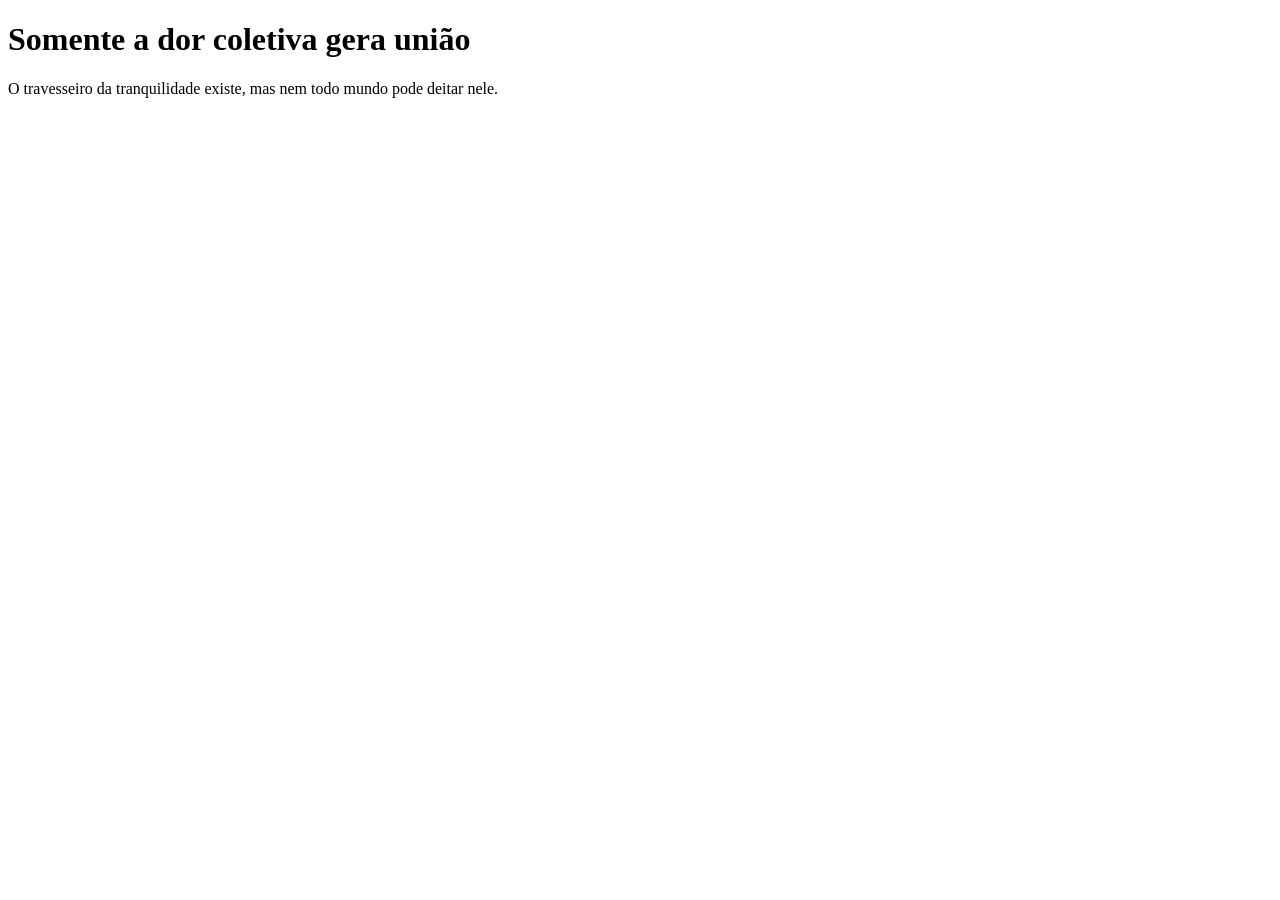
<file: aula01/index.html>
<!DOCTYPE html>
<html>
  <head>
    <title>Isso é um título</title>
  </head>
  <body>
    <h1>Somente a dor coletiva gera união</h1>
    <p>O travesseiro da tranquilidade existe, mas nem todo mundo pode deitar nele.</p>
  </body>
</html>
</file>
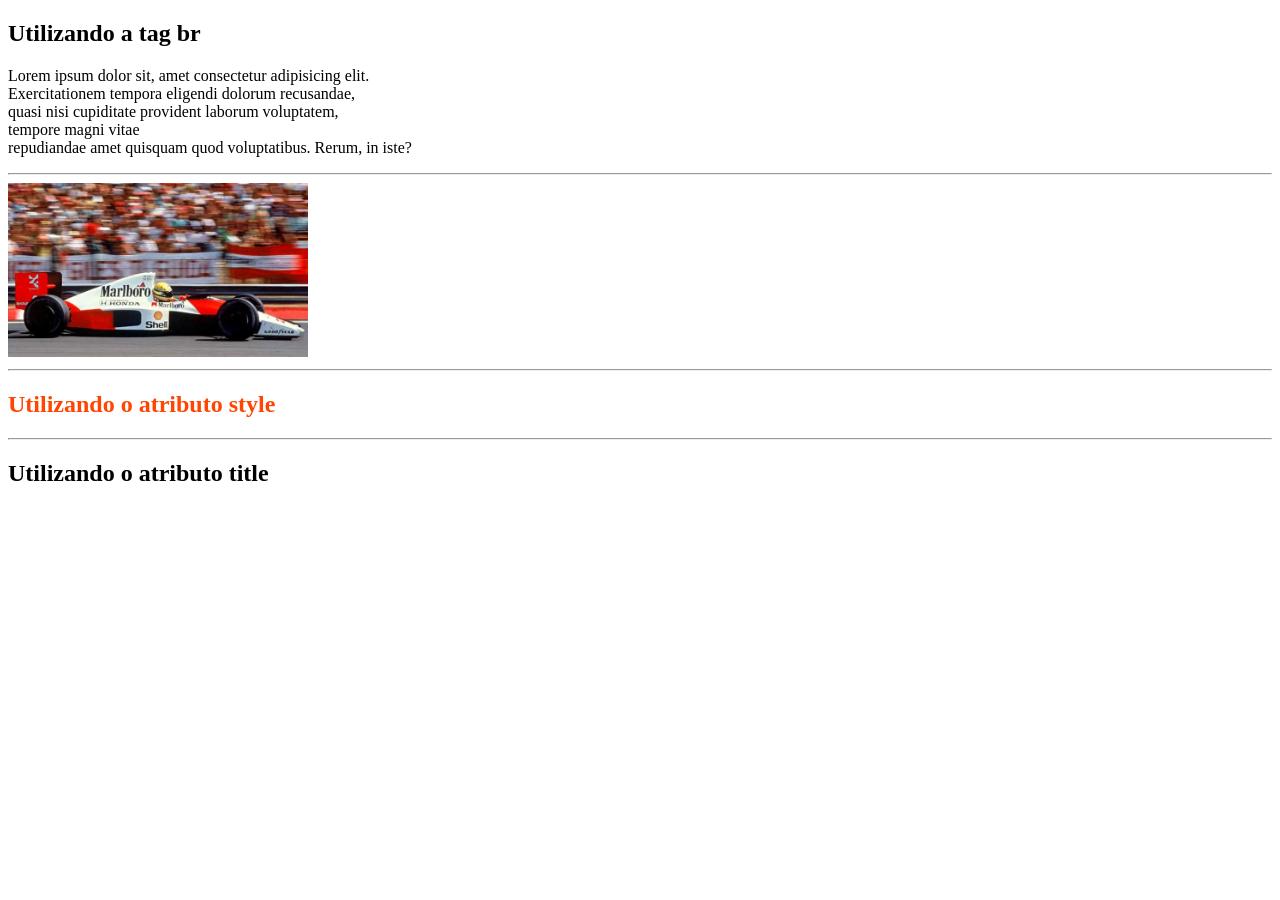
<file: aula03/index.html>
<!DOCTYPE html>
<html lang="pt-br">
  <head>
    <title>Aula 03</title>
  </head>
  <body>
    
    <h2>Utilizando a tag br </h2>

    <p>Lorem ipsum dolor sit, amet consectetur adipisicing elit. <br> Exercitationem tempora eligendi dolorum recusandae, <br> quasi nisi cupiditate provident laborum voluptatem, <br> tempore magni vitae <br> repudiandae amet quisquam quod voluptatibus. Rerum, in iste?</p>

    <hr>

    <img src="carro-corrida.jpg" width="300" height="174" alt="Carro de Corrida">
    
    <hr>

    <h2 style="color: orangered;" >Utilizando o atributo style</h2>

    <hr>

    <h2 title="Eu sou um elemento h2" >Utilizando o atributo title</h2>

  </body>
</html>
</file>
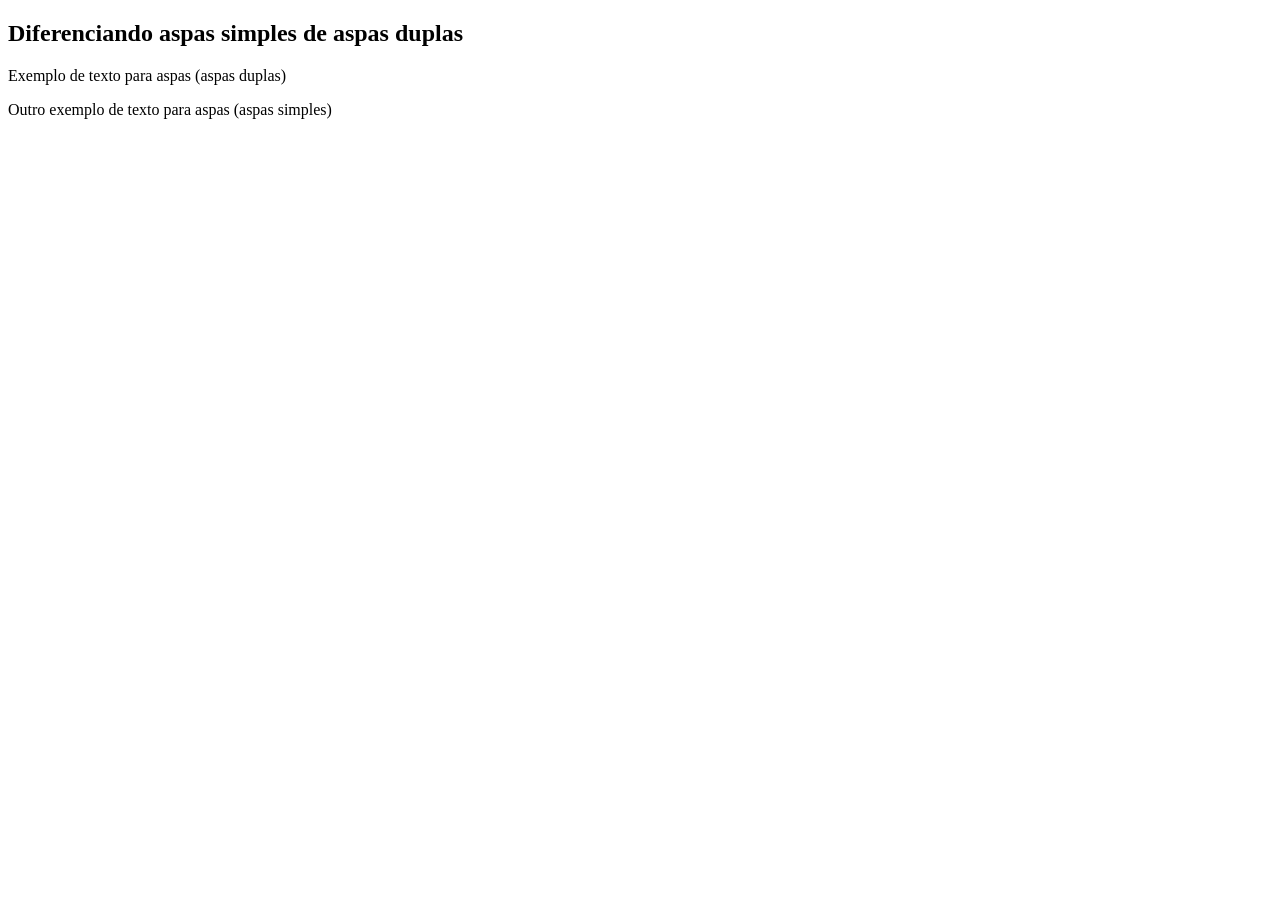
<file: aula04/index.html>
<!DOCTYPE html>
<html lang="pt-br">
  <head>
    <title>Aula 04</title>
  </head>
  <body>

    <h2>Diferenciando aspas simples de aspas duplas</h2>

    <p title="Exemplo 'de' uso">Exemplo de texto para aspas (aspas duplas)</p>

    <p title='Exemplo "de" uso'>Outro exemplo de texto para aspas (aspas simples)</p>

  </body>
</html>
</file>
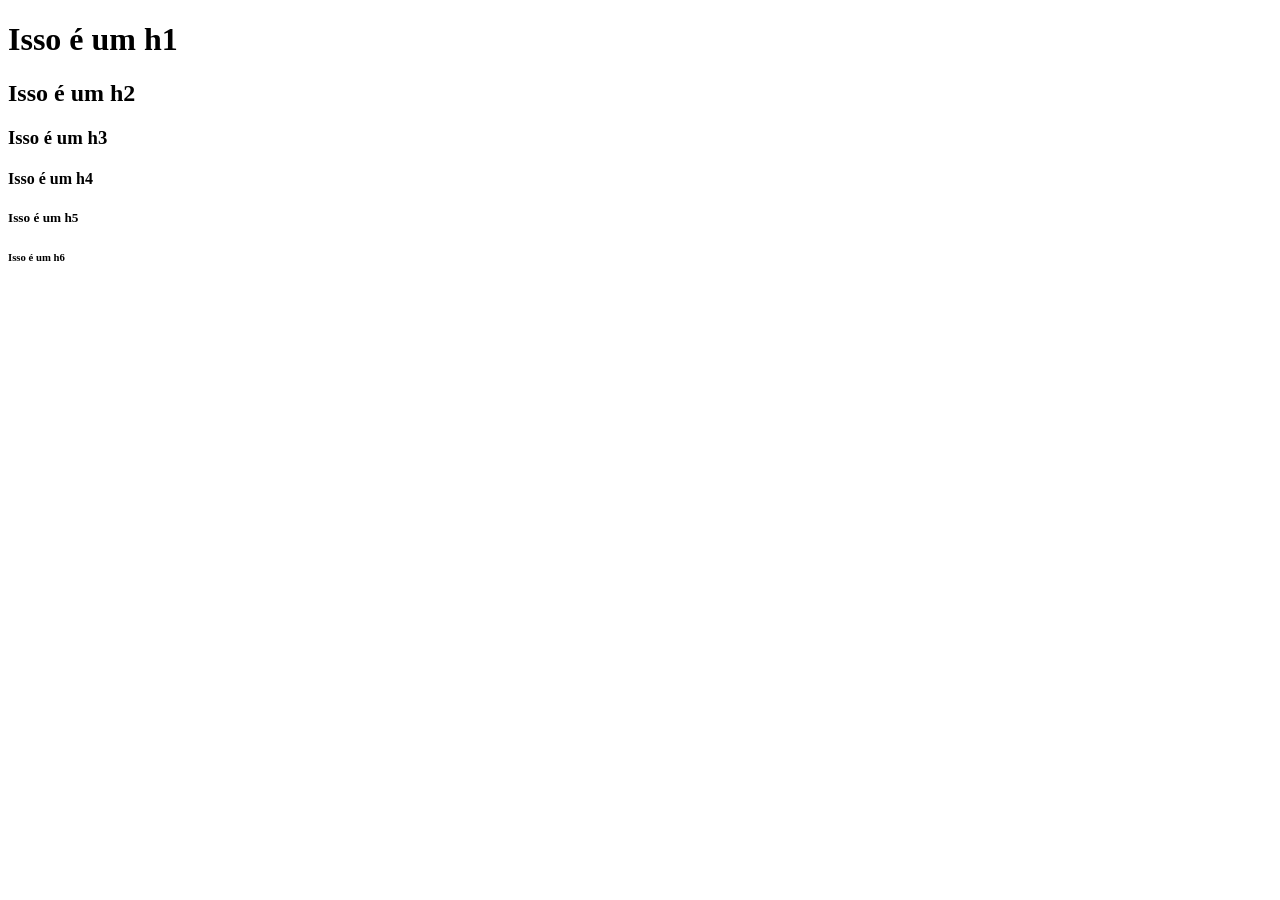
<file: aula05/index.html>
<!DOCTYPE html>
<html lang="pt-br">
  <head>
    <title>Aula 05 HTML</title>
  </head>
  <body>

    <h1>Isso é um h1</h1>
    <h2>Isso é um h2</h2>
    <h3>Isso é um h3</h3>
    <h4>Isso é um h4</h4>
    <h5>Isso é um h5</h5>
    <h6>Isso é um h6</h6>

  </body>
</html>
</file>
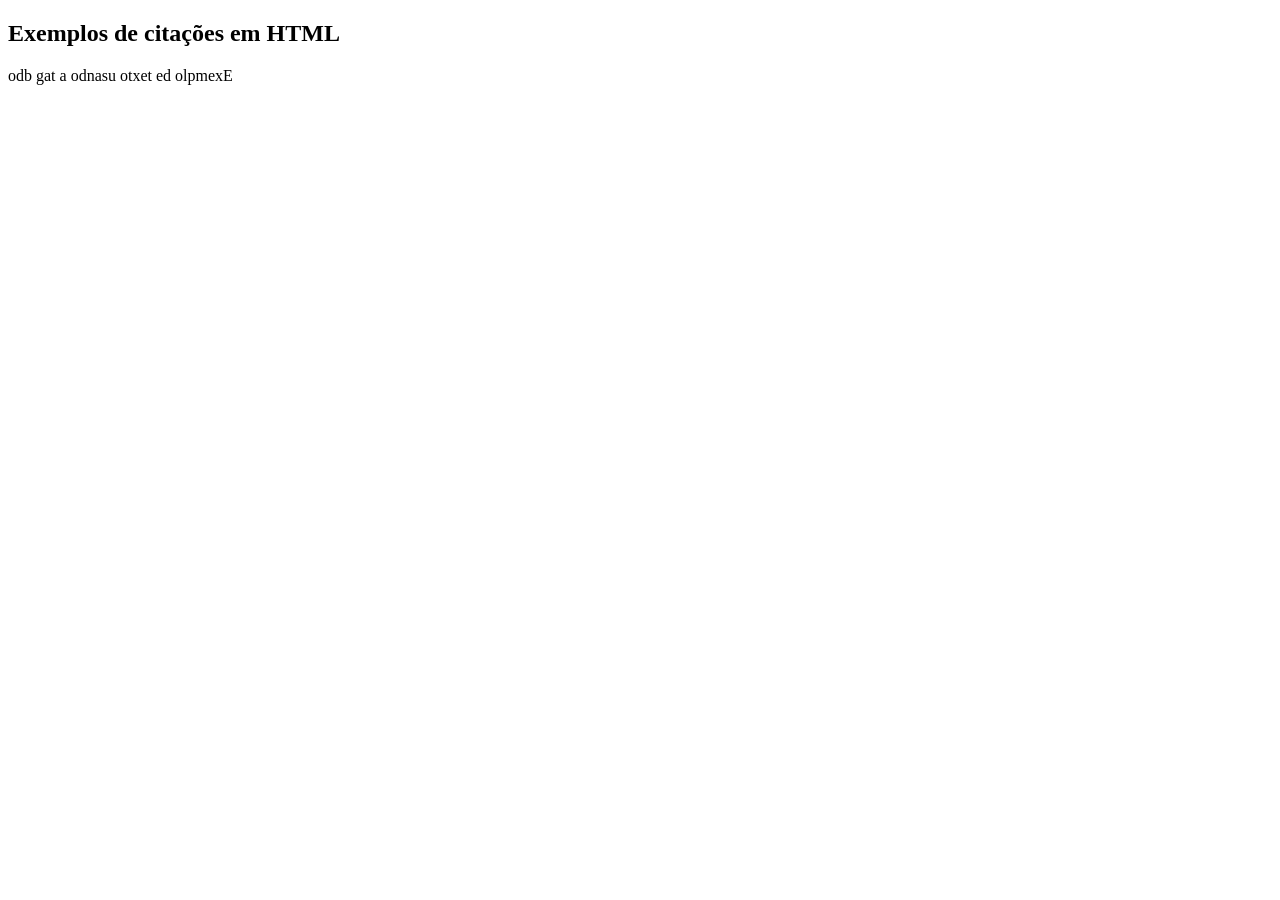
<file: aula06/index.html>
<!DOCTYPE html>
<html lang="pt-br">
  <head>
    <title>Aula 06 HTML</title>
  </head>
  <body>

    <h2>Exemplos de citações em HTML</h2>

    <bdo dir="rtl">Exemplo de texto usando a tag bdo</bdo>


  </body>
</html>
</file>
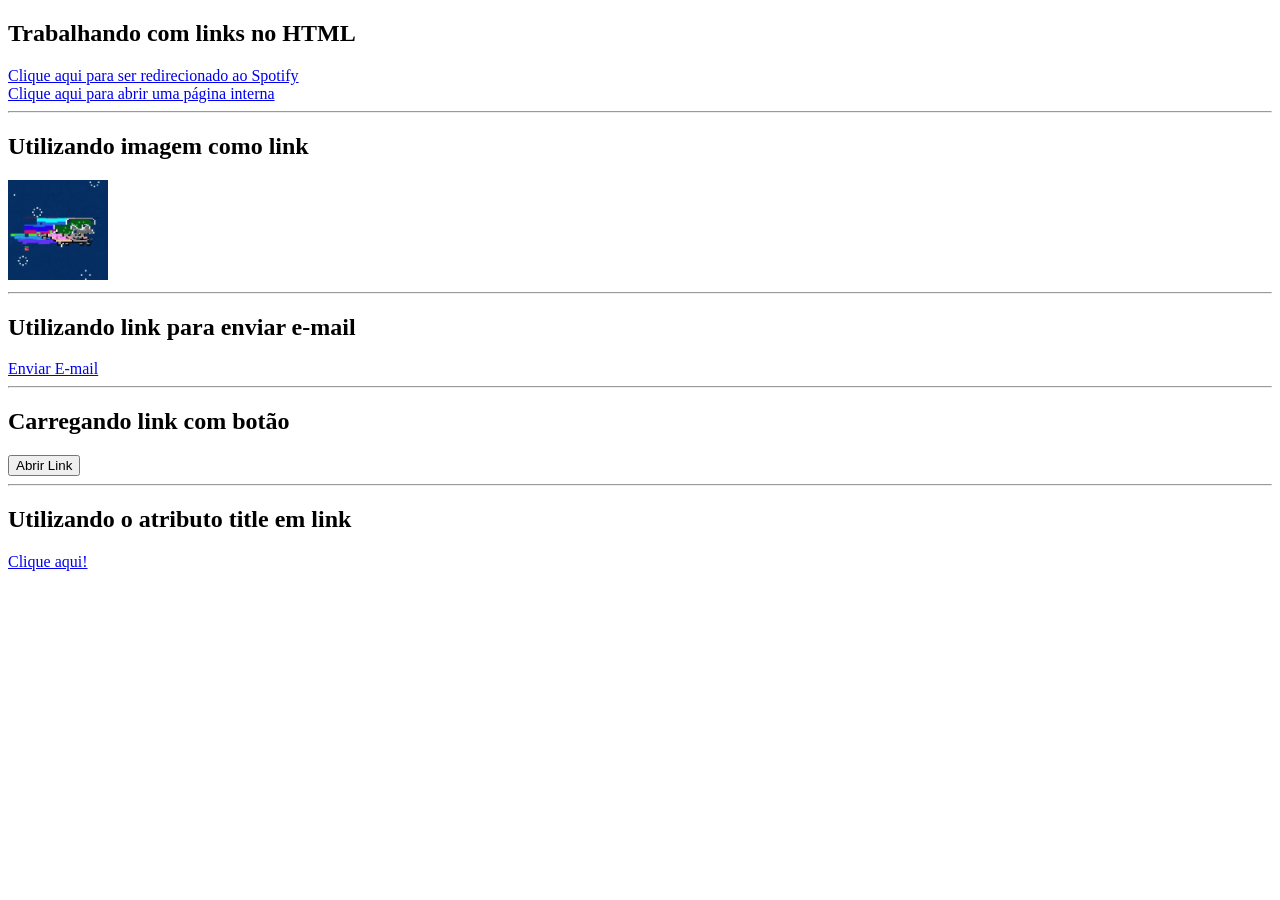
<file: aula07/index.html>
<!DOCTYPE html>
<html lang="pt-br">
  <head>
    <title>Aula 07 HTML</title>
  </head>
  <body>
    
    <h2>Trabalhando com links no HTML</h2>

    <!-- Exemplo de URL absoluto -->
    <a href="https://www.spotify.com">Clique aqui para ser redirecionado ao Spotify</a>

    <br>

    <!-- Exemplo de URL relativo -->
    <a href="exemplo.html">Clique aqui para abrir uma página interna</a>

    <hr>

    <!-- Exemplo de imagem como link -->
    <h2>Utilizando imagem como link</h2>
    <a href="https://www.github.com/dicesarrr">
      <img src="nyan-cat.gif" style="width: 100px;">
    </a>

    <hr>

    <!-- Exemplo de link com e-mail -->
    <h2>Utilizando link para enviar e-mail</h2>

    <a href="mailto:professor.richardcesar@gmail.com">Enviar E-mail</a>

    <hr>

    <!-- Exemplo de botão para carregar link -->
    <h2>Carregando link com botão</h2>

    <button onclick="document.location='exemplo.html'">Abrir Link</button>

    <hr>

    <!-- Atribuindo o title para um link -->
    <h2>Utilizando o atributo title em link</h2>
    <a href="#" title="Clique aqui para carregar um link">Clique aqui!</a>

  </body>
</html>
</file>
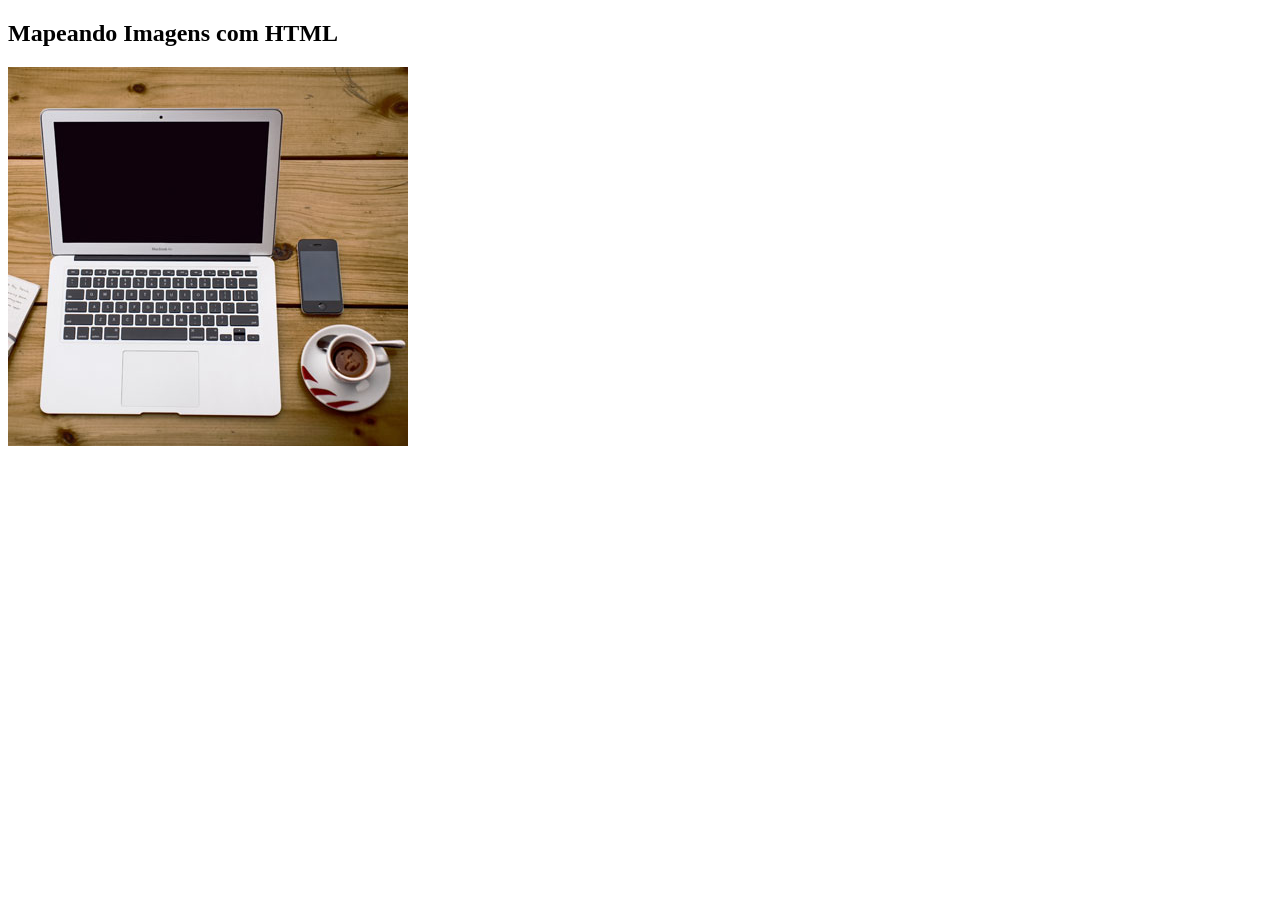
<file: aula08/index.html>
<!DOCTYPE html>
<html lang="pt-br">
<head>
  <title>Aula 08 HTML</title>
</head>
<body>
  
  <!-- Exemplo de mapeamento de imagem -->

  <h2>Mapeando Imagens com HTML</h2>

  <img src="workplace-exemplo.jpg" usemap="#mesa" width="400" height="379">

  <map name="mesa">
    <area shape="rect" coords="34,44,270,350" href="laptop.html">
    <area shape="rect" coords="290,172,333,250" href="celular.html">
    <area shape="circle" coords="337,300,44" href="cafe.html">
  </map>

</body>
</html>
</file>
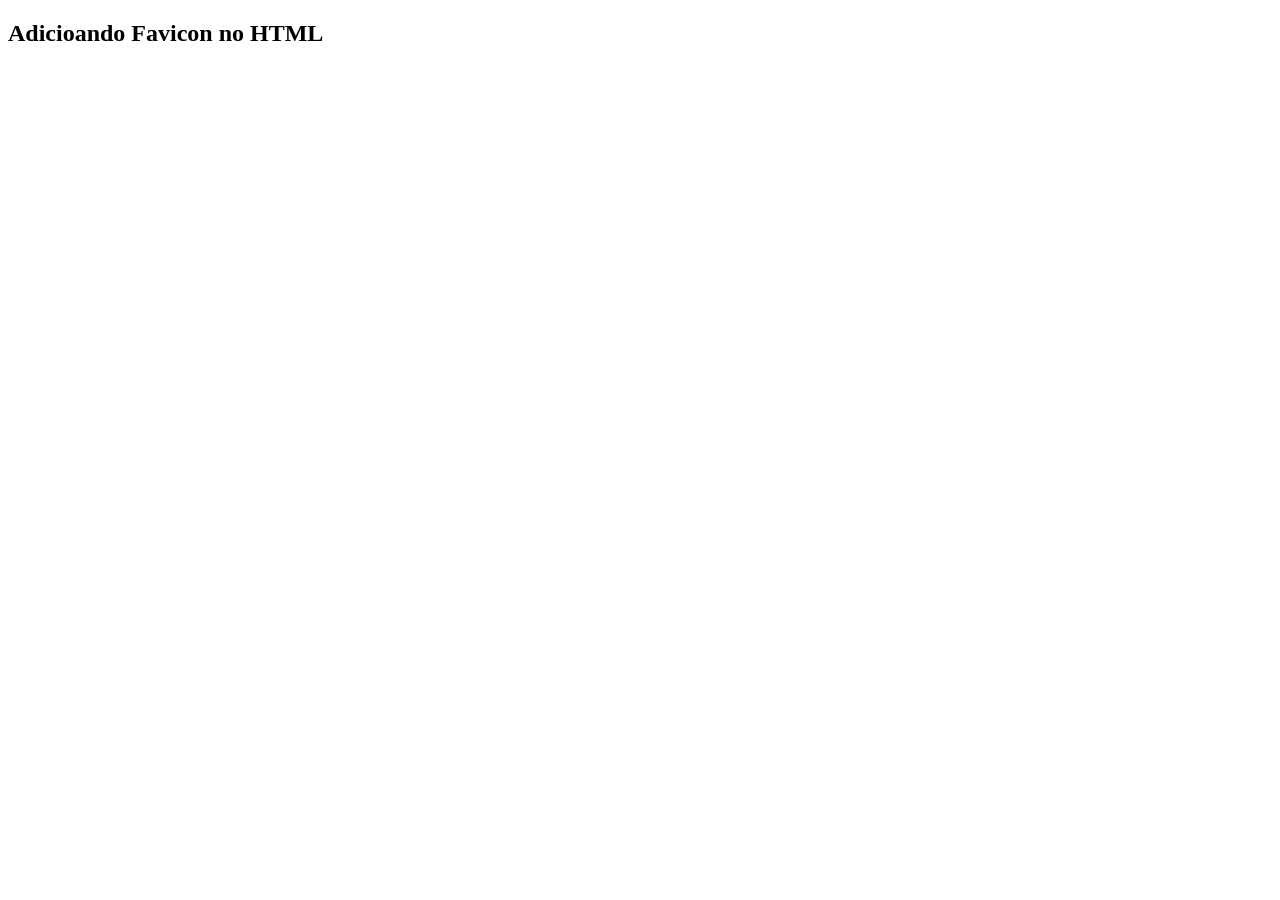
<file: aula09/index.html>
<!DOCTYPE html>
<html lang="pt-br">
<head>
  <title>Aula 09 HTML</title>
  <link rel="shortcut icon" href="favicon.png" type="image/x-icon">
</head>
<body>
  
  <!-- Adicionando favicon no documento -->

  <h2>Adicioando Favicon no HTML</h2>

</body>
</html>
</file>
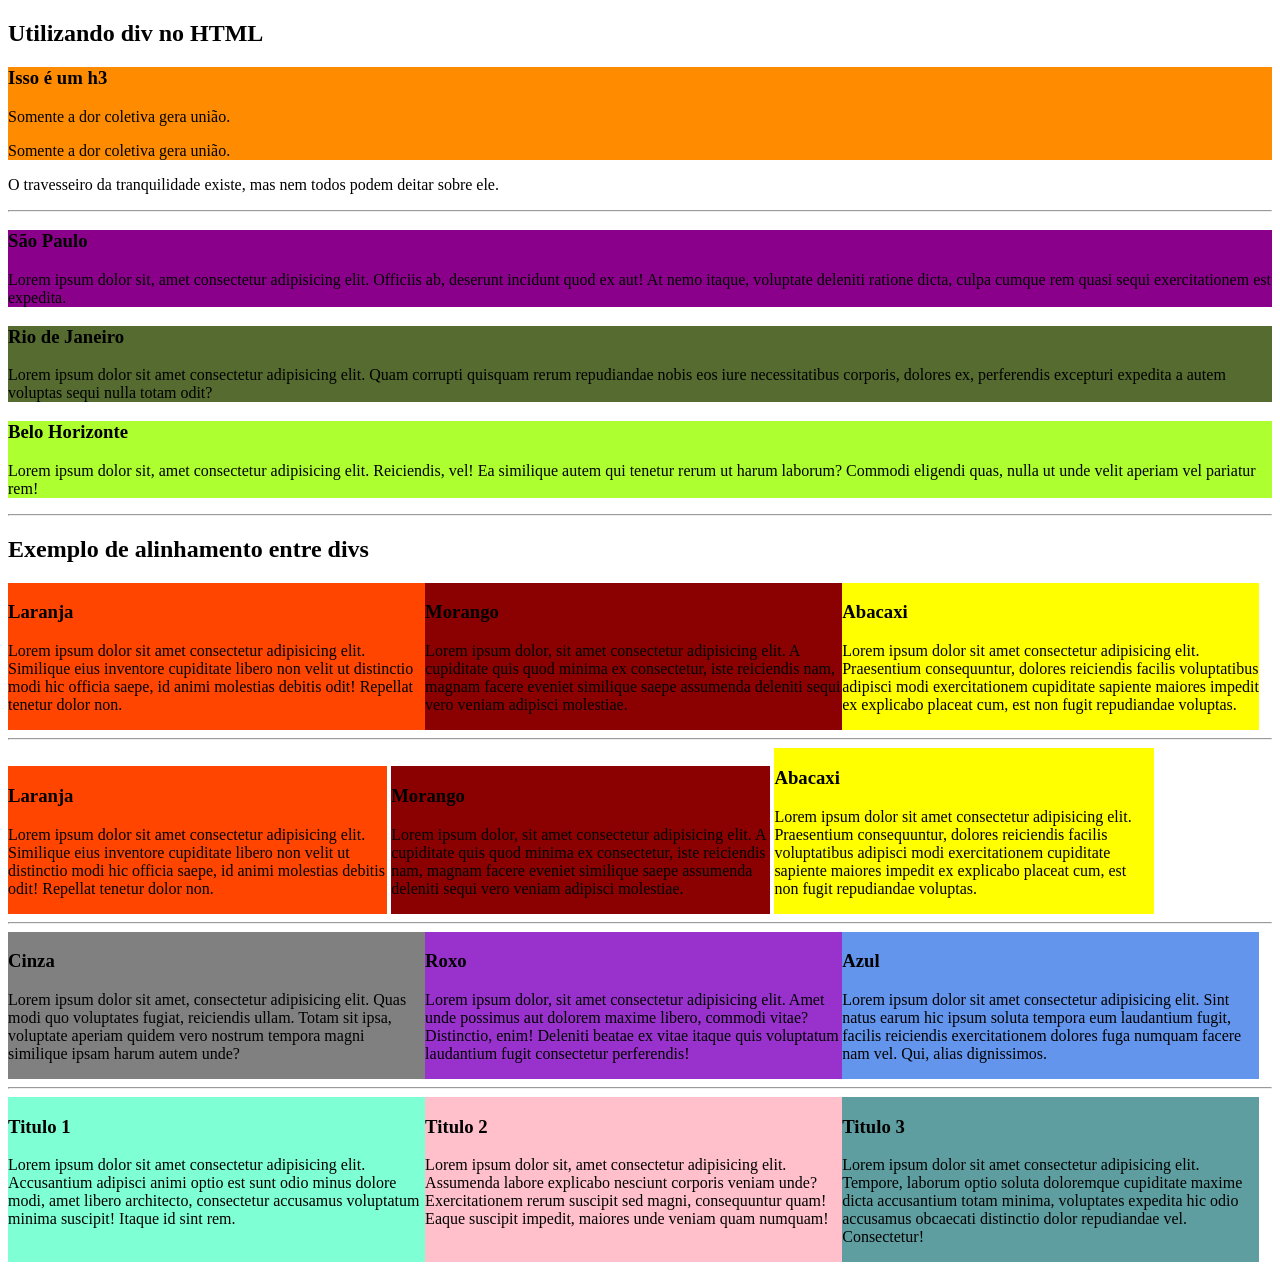
<file: aula10/index.html>
<!DOCTYPE html>
<html lang="pt-br">
<head>
  <title>Aula 10 HTML</title>

  <style>

    div {
      background-color: darkorange;
      /* width: 300px; */
      /* margin: auto; */
    }

    .div-principal {
      width: 100%;
      overflow: auto;
      background-color: transparent;
    }

    .div-principal div {
      width: 33%;
      float: left;
    }

    .div-mae {
      width: 100%;
      overflow: auto;
      background-color: transparent;
    }

    .div-mae div {
      width: 30%;
      display: inline-block;
    }

    .div-pai {
      display: flex;
      background-color: transparent;
    }

    .div-pai div {
      width: 33%;
    }

    .grid-container {
      display: grid;
      background-color: transparent;
      grid-template-columns: 33% 33% 33%;
    }

  </style>

</head>
<body>
  
  <!-- Exemplos de div no HTML -->

  <h2>Utilizando div no HTML</h2>

  <div>
    <h3>Isso é um h3</h3>
    <p>Somente a dor coletiva gera união.</p>
    <p>Somente a dor coletiva gera união.</p>
  </div>

  <p>O travesseiro da tranquilidade existe, mas nem todos podem deitar sobre ele.</p>

  <hr>

  <!-- Exemplo de várias divs no HTML -->

  <div style="background-color: darkmagenta;">
    <h3>São Paulo</h3>
    <p>Lorem ipsum dolor sit, amet consectetur adipisicing elit. Officiis ab, deserunt incidunt quod ex aut! At nemo itaque, voluptate deleniti ratione dicta, culpa cumque rem quasi sequi exercitationem est expedita.</p>
  </div>

  <div style="background-color: darkolivegreen;">
    <h3>Rio de Janeiro</h3>
    <p>Lorem ipsum dolor sit amet consectetur adipisicing elit. Quam corrupti quisquam rerum repudiandae nobis eos iure necessitatibus corporis, dolores ex, perferendis excepturi expedita a autem voluptas sequi nulla totam odit?</p>
  </div>

  <div style="background-color: greenyellow;">
    <h3>Belo Horizonte</h3>
    <p>Lorem ipsum dolor sit, amet consectetur adipisicing elit. Reiciendis, vel! Ea similique autem qui tenetur rerum ut harum laborum? Commodi eligendi quas, nulla ut unde velit aperiam vel pariatur rem!</p>
  </div>

  <hr>

  <!-- Alinhando divs (lado a lado) -->
  
  <h2>Exemplo de alinhamento entre divs</h2>

  <div class="div-principal">

    <div style="background-color: orangered;">
      <h3>Laranja</h3>
      <p>Lorem ipsum dolor sit amet consectetur adipisicing elit. Similique eius inventore cupiditate libero non velit ut distinctio modi hic officia saepe, id animi molestias debitis odit! Repellat tenetur dolor non.</p>
    </div>

    <div style="background-color: darkred;">
      <h3>Morango</h3>
      <p>Lorem ipsum dolor, sit amet consectetur adipisicing elit. A cupiditate quis quod minima ex consectetur, iste reiciendis nam, magnam facere eveniet similique saepe assumenda deleniti sequi vero veniam adipisci molestiae.</p>
    </div>

    <div style="background-color: yellow;">
      <h3>Abacaxi</h3>
      <p>Lorem ipsum dolor sit amet consectetur adipisicing elit. Praesentium consequuntur, dolores reiciendis facilis voluptatibus adipisci modi exercitationem cupiditate sapiente maiores impedit ex explicabo placeat cum, est non fugit repudiandae voluptas.</p>
    </div>

  </div>

  <hr>

  <div class="div-mae">

    <div style="background-color: orangered;">
      <h3>Laranja</h3>
      <p>Lorem ipsum dolor sit amet consectetur adipisicing elit. Similique eius inventore cupiditate libero non velit ut distinctio modi hic officia saepe, id animi molestias debitis odit! Repellat tenetur dolor non.</p>
    </div>

    <div style="background-color: darkred;">
      <h3>Morango</h3>
      <p>Lorem ipsum dolor, sit amet consectetur adipisicing elit. A cupiditate quis quod minima ex consectetur, iste reiciendis nam, magnam facere eveniet similique saepe assumenda deleniti sequi vero veniam adipisci molestiae.</p>
    </div>

    <div style="background-color: yellow;">
      <h3>Abacaxi</h3>
      <p>Lorem ipsum dolor sit amet consectetur adipisicing elit. Praesentium consequuntur, dolores reiciendis facilis voluptatibus adipisci modi exercitationem cupiditate sapiente maiores impedit ex explicabo placeat cum, est non fugit repudiandae voluptas.</p>
    </div>

  </div>

  <hr>

  <div class="div-pai">

    <div style="background-color: grey;">
      <h3>Cinza</h3>
      <p>Lorem ipsum dolor sit amet, consectetur adipisicing elit. Quas modi quo voluptates fugiat, reiciendis ullam. Totam sit ipsa, voluptate aperiam quidem vero nostrum tempora magni similique ipsam harum autem unde?</p>
    </div>

    <div style="background-color: darkorchid;">
      <h3>Roxo</h3>
      <p>Lorem ipsum dolor, sit amet consectetur adipisicing elit. Amet unde possimus aut dolorem maxime libero, commodi vitae? Distinctio, enim! Deleniti beatae ex vitae itaque quis voluptatum laudantium fugit consectetur perferendis!</p>
    </div>

    <div style="background-color: cornflowerblue;">
      <h3>Azul</h3>
      <p>Lorem ipsum dolor sit amet consectetur adipisicing elit. Sint natus earum hic ipsum soluta tempora eum laudantium fugit, facilis reiciendis exercitationem dolores fuga numquam facere nam vel. Qui, alias dignissimos.</p>
    </div>

  </div>

  <hr>

  <div class="grid-container">

    <div style="background-color: aquamarine;">
      <h3>Titulo 1</h3>
      <p>Lorem ipsum dolor sit amet consectetur adipisicing elit. Accusantium adipisci animi optio est sunt odio minus dolore modi, amet libero architecto, consectetur accusamus voluptatum minima suscipit! Itaque id sint rem.</p>
    </div>

    <div style="background-color: pink;">
      <h3>Titulo 2</h3>
      <p>Lorem ipsum dolor sit, amet consectetur adipisicing elit. Assumenda labore explicabo nesciunt corporis veniam unde? Exercitationem rerum suscipit sed magni, consequuntur quam! Eaque suscipit impedit, maiores unde veniam quam numquam!</p>
    </div>

    <div style="background-color:cadetblue;">
      <h3>Titulo 3</h3>
      <p>Lorem ipsum dolor sit amet consectetur adipisicing elit. Tempore, laborum optio soluta doloremque cupiditate maxime dicta accusantium totam minima, voluptates expedita hic odio accusamus obcaecati distinctio dolor repudiandae vel. Consectetur!</p>
    </div>

  </div>


</body>
</html>
</file>
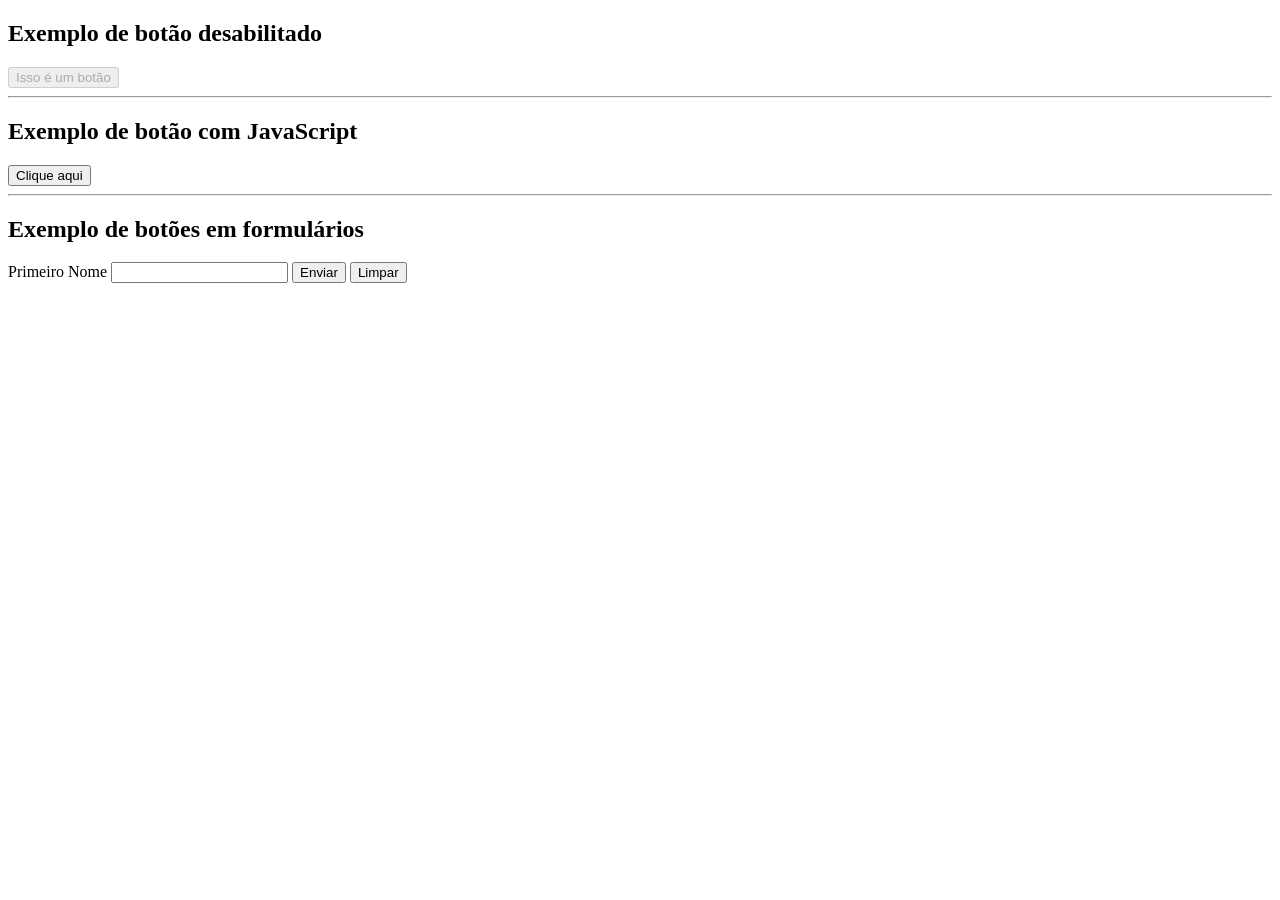
<file: aula11/index.html>
<!DOCTYPE html>
<html lang="pt-br">
<head>
  <title>Aula 11 HTML</title>
</head>
<body>
  
  <!-- Continuação da aula 10 - botões em HTML -->

  <h2>Exemplo de botão desabilitado</h2>

  <button disabled>Isso é um botão</button>

  <hr>

  <h2>Exemplo de botão com JavaScript</h2>

  <button onclick="alert('Somente a dor coletiva gera união!')">Clique aqui</button>

  <hr>

  <h2>Exemplo de botões em formulários</h2>

  <form>
    <label>Primeiro Nome</label>
    <input type="text">
    <button type="submit">Enviar</button>
    <button type="reset">Limpar</button>
  </form>

</body>
</html>
</file>
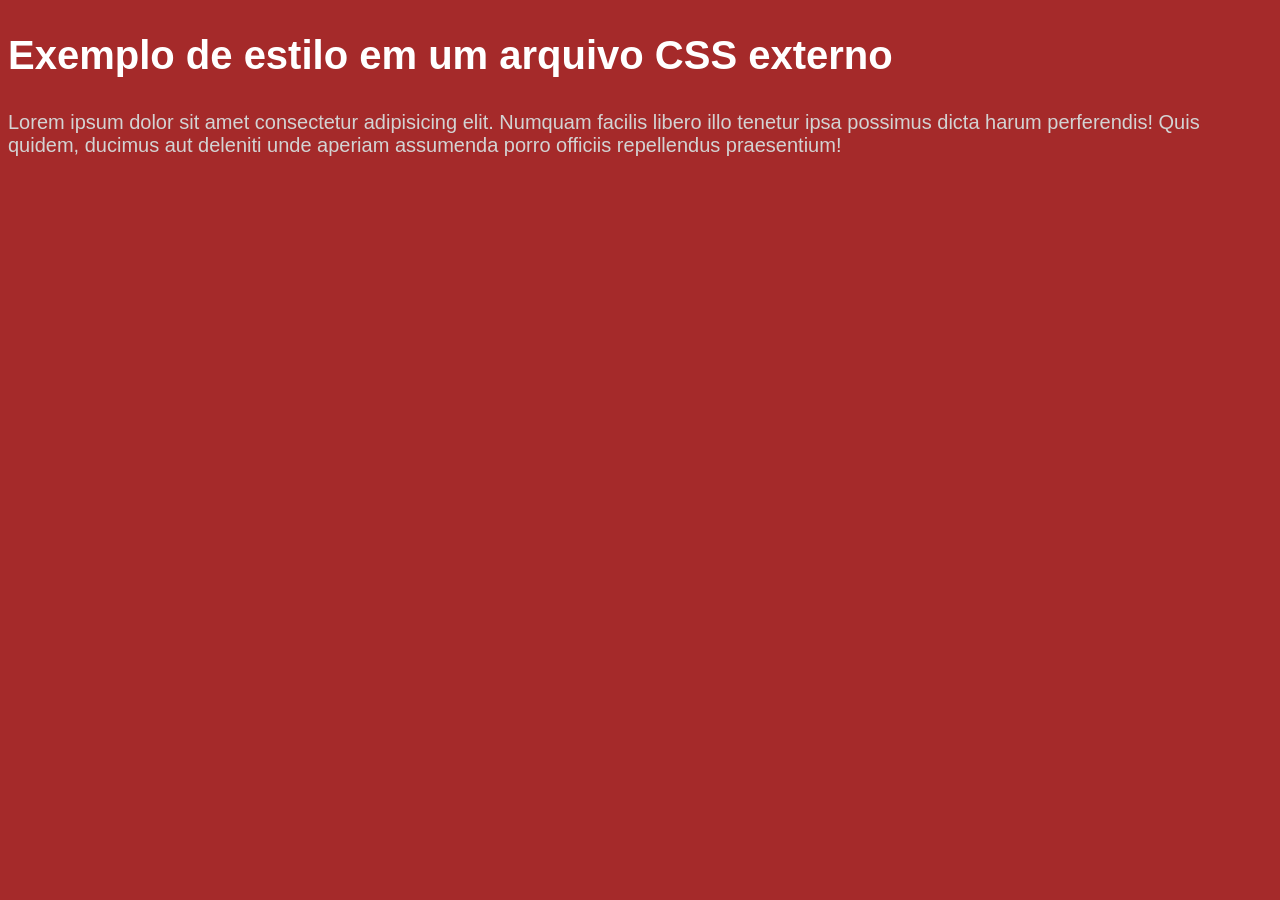
<file: aula12/index.html>
<!DOCTYPE html>
<html lang="pt-br">
<head>
  <title>Aula 12 HTML</title>

  <meta charset="UTF-8">

  <meta name="keywords" content="HTML, Front-End, Curso, Transforme-se, Desenvolvimento, Web">

  <meta name="description" content="Documento HTML desenvolvido no curso Transforme-se">

  <meta name="author" content="Richard Cesar">

  <meta name="viewport" content="width=device-width, initial-scale=1.0">

  <!-- <meta http-equiv="refresh" content="5">

  <meta http-equiv="refresh" content="0; url=http://example.com"> -->

  <link rel="stylesheet" href="estilo.css">


</head>
<body>
  
  <!-- Aprendendo sobre a seção head no HTML -->

  <h2 class="h2-documento">Exemplo de estilo em um arquivo CSS externo</h2>

  <p class="p-documento">Lorem ipsum dolor sit amet consectetur adipisicing elit. Numquam facilis libero illo tenetur ipsa possimus dicta harum perferendis! Quis quidem, ducimus aut deleniti unde aperiam assumenda porro officiis repellendus praesentium!</p>

</body>
</html>
</file>
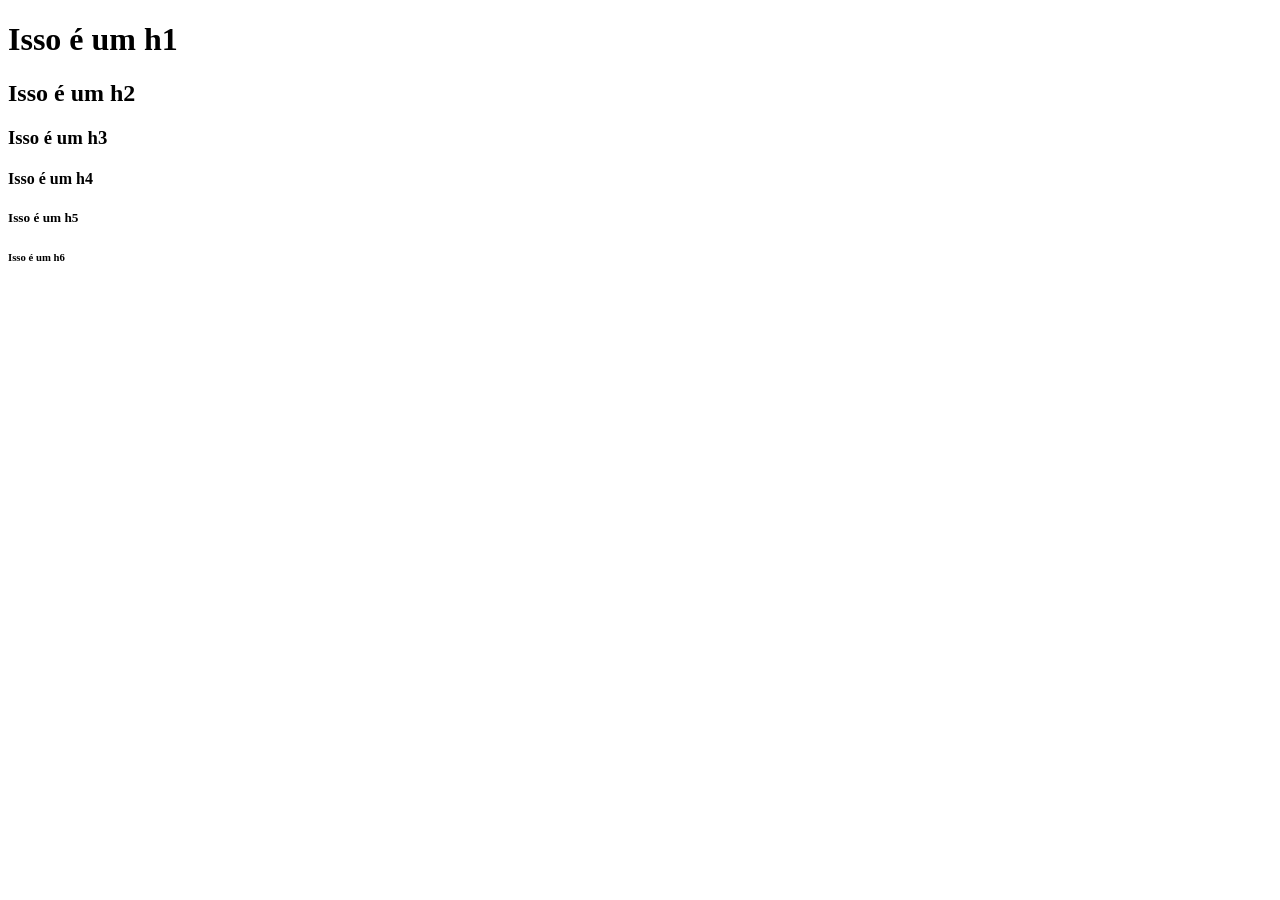
<file: aula01/index02.html>
<!DOCTYPE html>
<html>
  <head>
    <title>Exemplos de Título</title>
  </head>
  <body>
    <h1>Isso é um h1</h1>
    <h2>Isso é um h2</h2>
    <h3>Isso é um h3</h3>
    <h4>Isso é um h4</h4>
    <h5>Isso é um h5</h5>
    <h6>Isso é um h6</h6>
  </body>
</html>
</file>
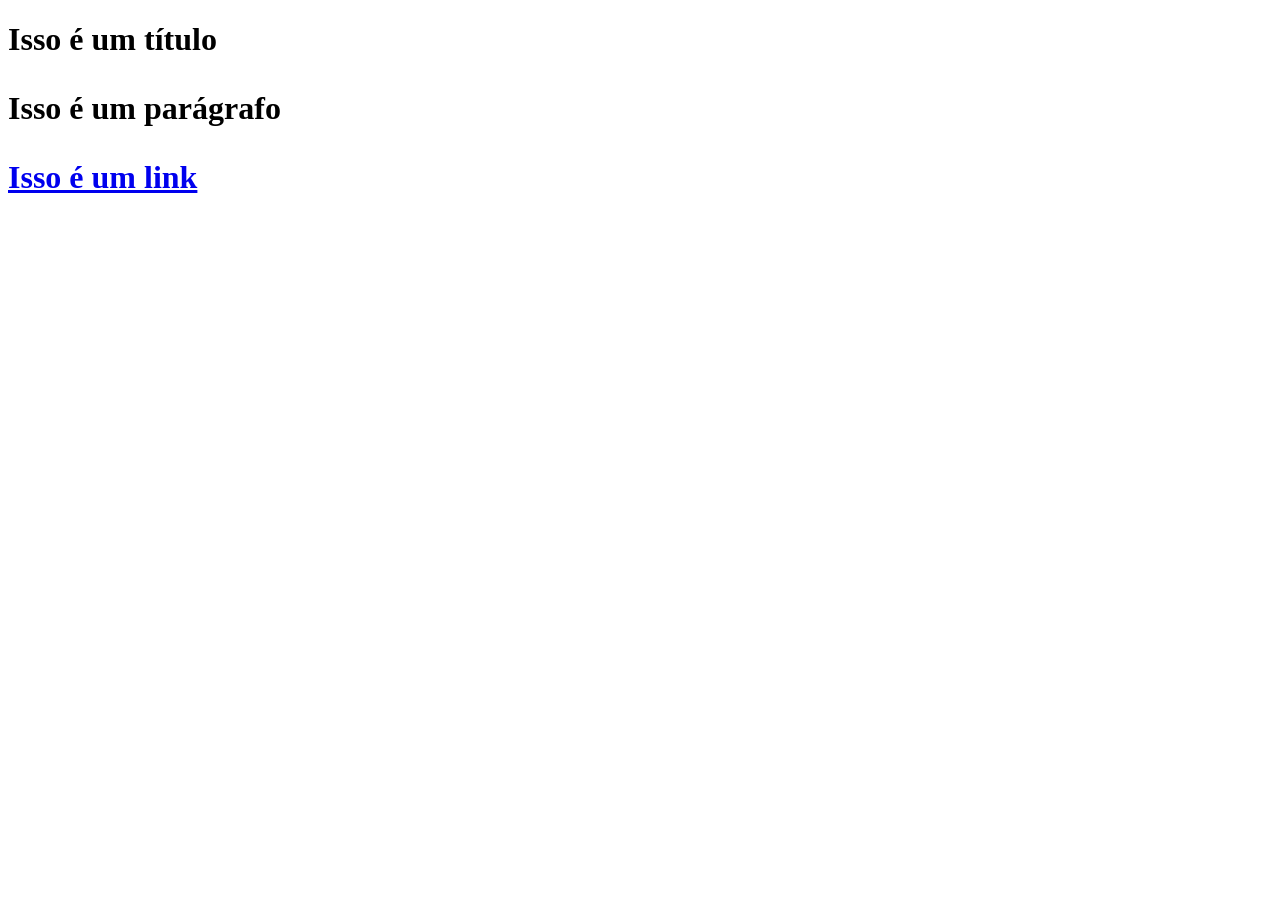
<file: aula01/index03.html>
<!DOCTYPE html>
<html>
  <head>
    <title>Exemplo Link</title>
  </head>
  <body>
    <h1>Isso é um título<h1>
    <p>Isso é um parágrafo</p>

    <a href="https://www.youtube.com">Isso é um link</a>

  </body>
</html>
</file>
<file: aula12/estilo.css>
body {
  background-color: brown;
}

.h2-documento {
  font-family: sans-serif;
  font-size: 40px;
  color: white;
}

.p-documento {
  font-family: sans-serif;
  font-size: 20px;
  color: lightgray;
}
</file>
